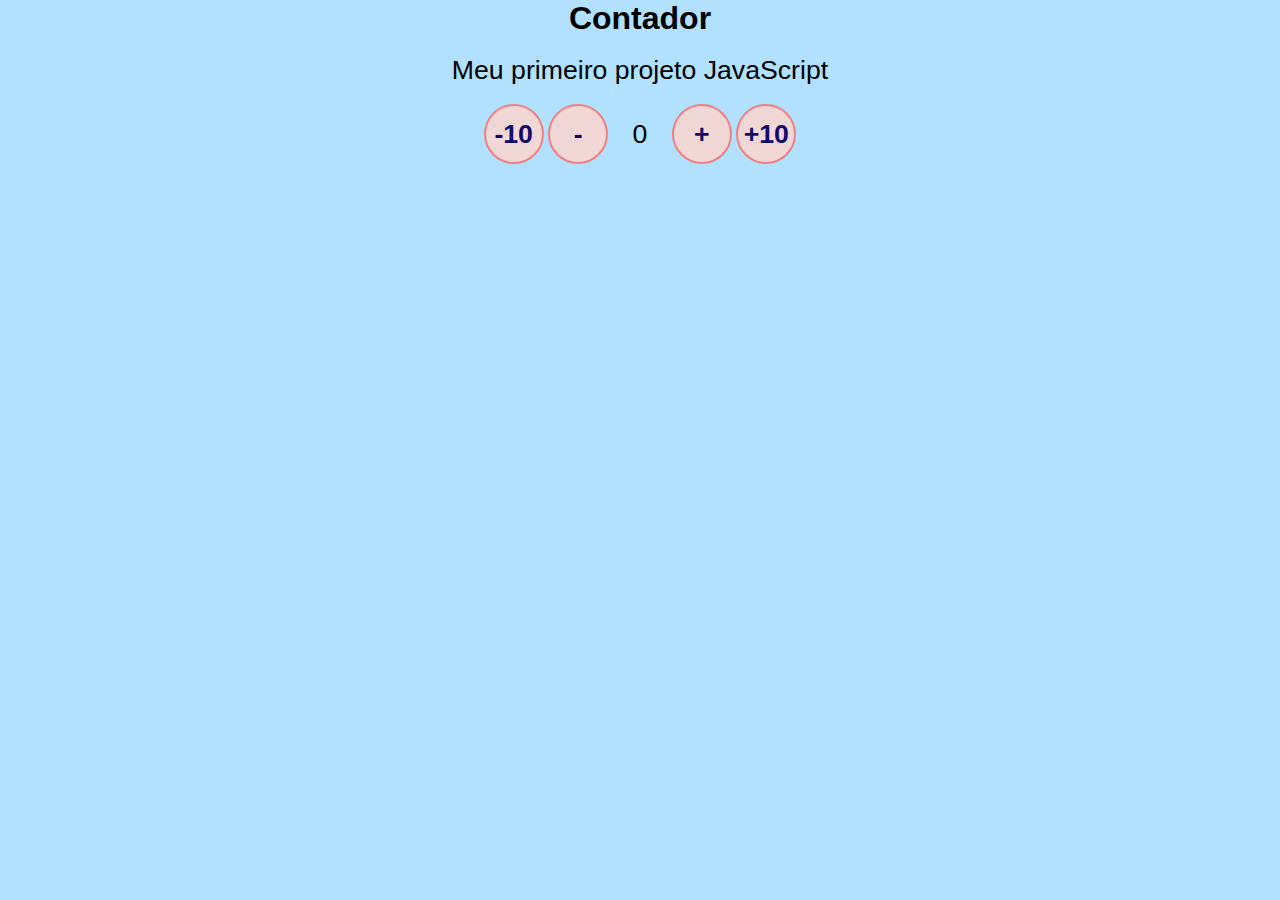
<file: projetinhos-treinos/ToDo list/index.html>
<!DOCTYPE html>
<html lang="pt-BR">
<head>
    <meta charset="UTF-8">
    <meta http-equiv="X-UA-Compatible" content="IE=edge">
    <meta name="viewport" content="width=device-width, initial-scale=1.0">
    <link rel="stylesheet" href="assets/css/styles.css">
    <title>contador</title>
</head>
<body>
    <h1>Contador</h1><br>
    <p>Meu primeiro projeto JavaScript</p><br>

    <div id="counter">
        <button name="subtrair" onclick="less10()">-10</button>
        <button name="subtrair" onclick="less()">-</button>        
        <span id="currentNumber">0</span>        
        <button name="adicionar" onclick="more()">+</button>
        <button name="adicionar" onclick="more10()">+10</button>
                
    </div>
    <script src="assets/js/scripts.js"></script>  
</body>
</html>
</file>
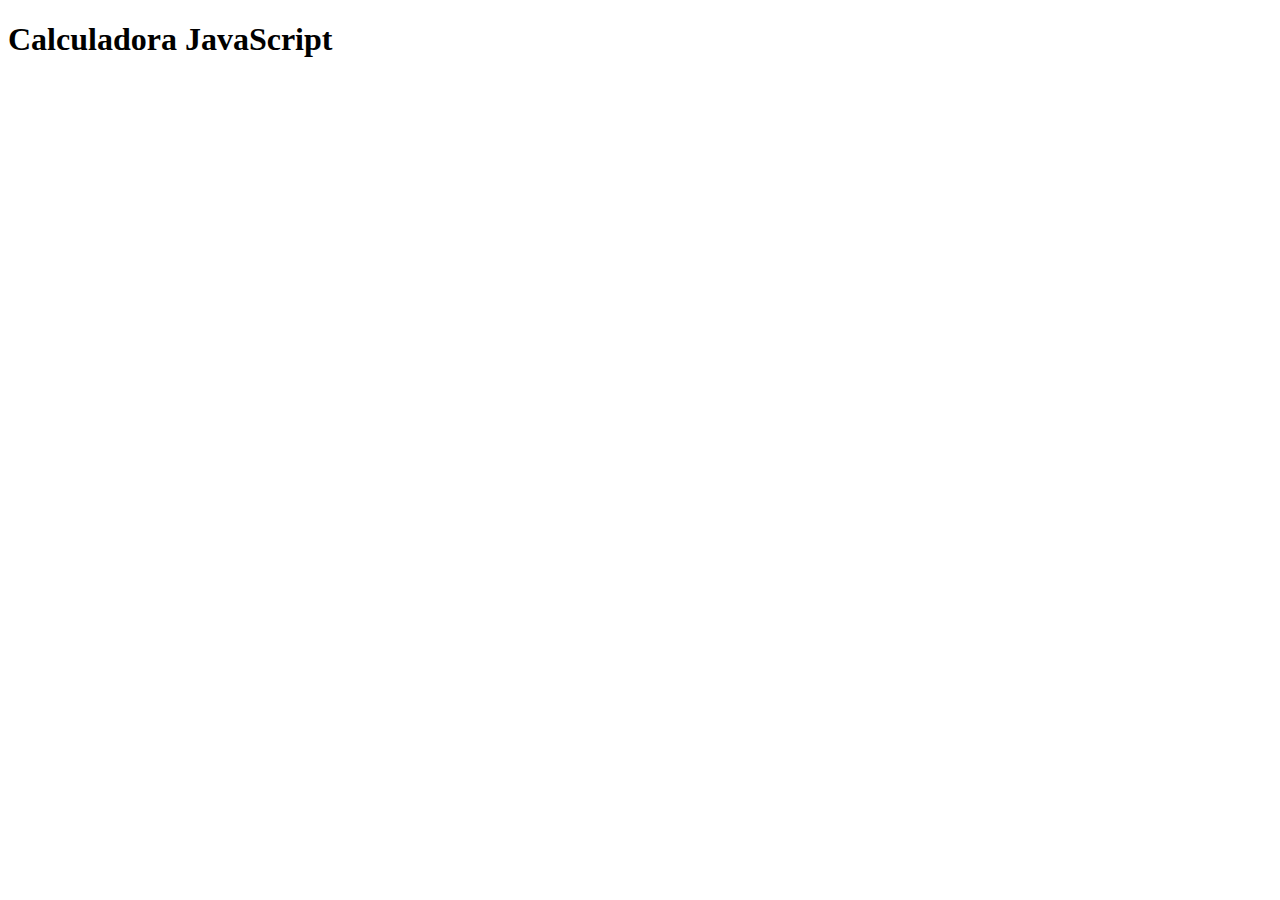
<file: projetinhos-treinos/calculadora js.sintaxe/calcjs.html>
<!DOCTYPE html>
<html lang="pt-BR">
<head>
    <meta charset="UTF-8">
    <meta http-equiv="X-UA-Compatible" content="IE=edge">
    <meta name="viewport" content="width=device-width, initial-scale=1.0">
    <link rel="stylesheet" href="C:\workspace\calculadora js.sintaxe\reset.css">
    <link rel="stylesheet" href="C:\workspace\calculadora js.sintaxe\style.css">
    <title>Calculadora JavaScript</title>
</head>
<body>

    <h1>Calculadora JavaScript</h1>      
    
<script src="C:\workspace\calculadora js.sintaxe\script.js"></script>
</body>
</html>
</file>
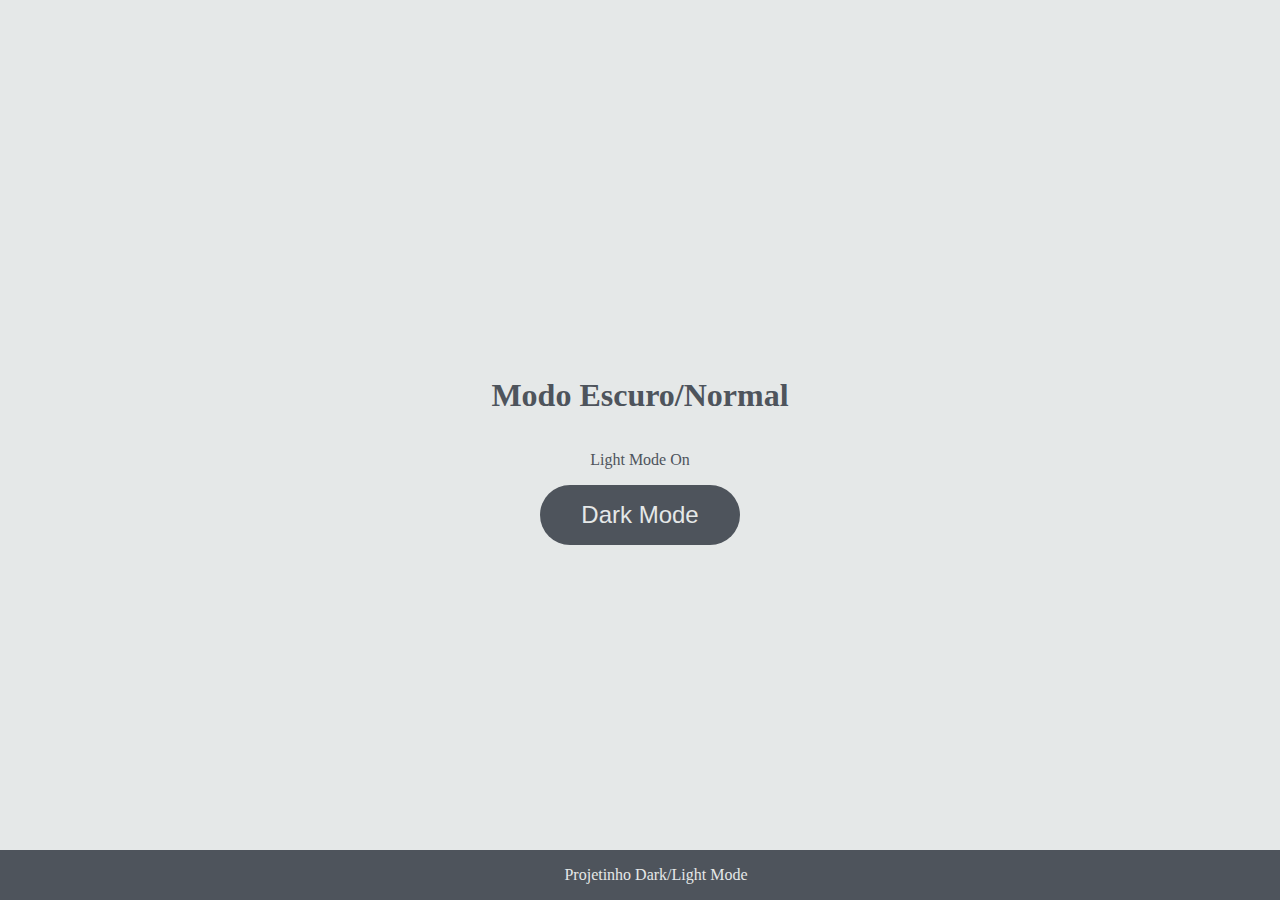
<file: projetinhos-treinos/dark mode/dark mode.html>
<!DOCTYPE html>
<html lang="pt-BR">
<head>
    <meta charset="UTF-8">
    <meta http-equiv="X-UA-Compatible" content="IE=edge">
    <meta name="viewport" content="width=device-width, initial-scale=1.0">
    <link rel="stylesheet" href="style.css">
    <title>Dark mode</title>
</head>
<body>
    <main>
        <H1>Modo Escuro/Normal</H1>
        <p id="typeMode">Light Mode On</p>
        <button id="btnSeletor" aria-label="selecionar-modo">Dark Mode</button>
    </main>
    <footer>Projetinho Dark/Light Mode</footer>
    <script src="dark.js"></script>
</body>
</html>
</file>
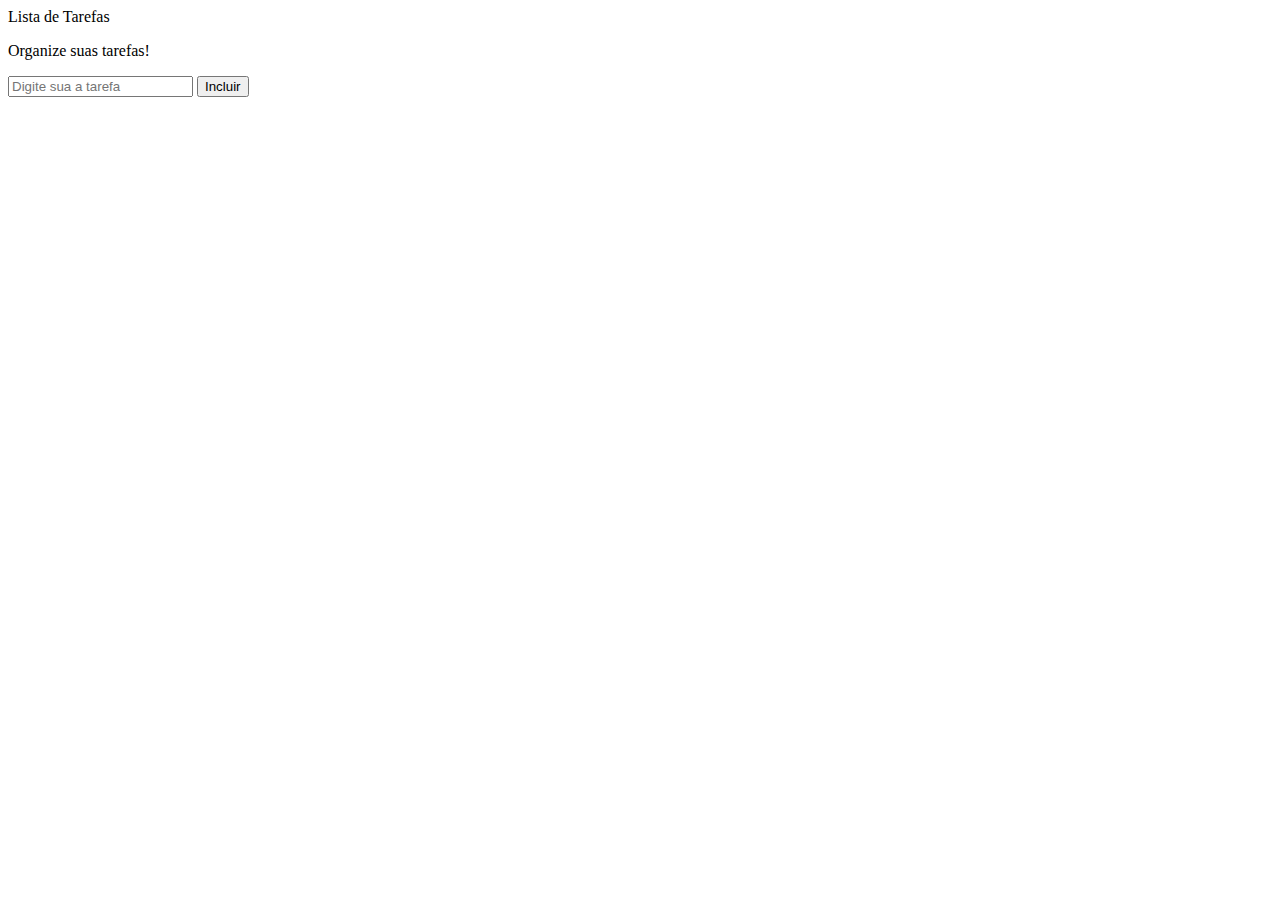
<file: projetinhos-treinos/ToDo list/index todo.html>
<!DOCTYPE html>
<html lang="pt-BR">
<head>
    <meta charset="UTF-8">
    <meta http-equiv="X-UA-Compatible" content="IE=edge">
    <meta name="viewport" content="width=device-width, initial-scale=1.0">
    <link rel="stylesheet" href="C:\workspace\javascript\assets - todo\css\styletodo.css">
    <title>ToDoList</title>
</head>
<body>
    
    <div class="campo">
            
        <header>Lista de Tarefas</header>
        <p>Organize suas tarefas!</p>

        <form class="form1">
            <input type="text" name="input" id="inputform" placeholder="Digite sua a tarefa">
            <button name="incluir" type="submit">Incluir</button>
        </form>   
    
        <div id="myul"></div>        
    </div>
    <script src="C:\workspace\javascript\assets - todo\js\scriptstodo.js"></script>    
</body>
 <!-- <div id="list"> -->
    <!-- <form id="task-form"> -->
        <!-- <input id="task-input" name="tarefa" type="text" placeholder="Digite aqui sua tarefa" /> -->
        <!-- <button type="submit">Adicionar</button> -->
    <!-- </form> -->
    <!-- <div id="tasks"></div> -->
</div>
</html>
</file>
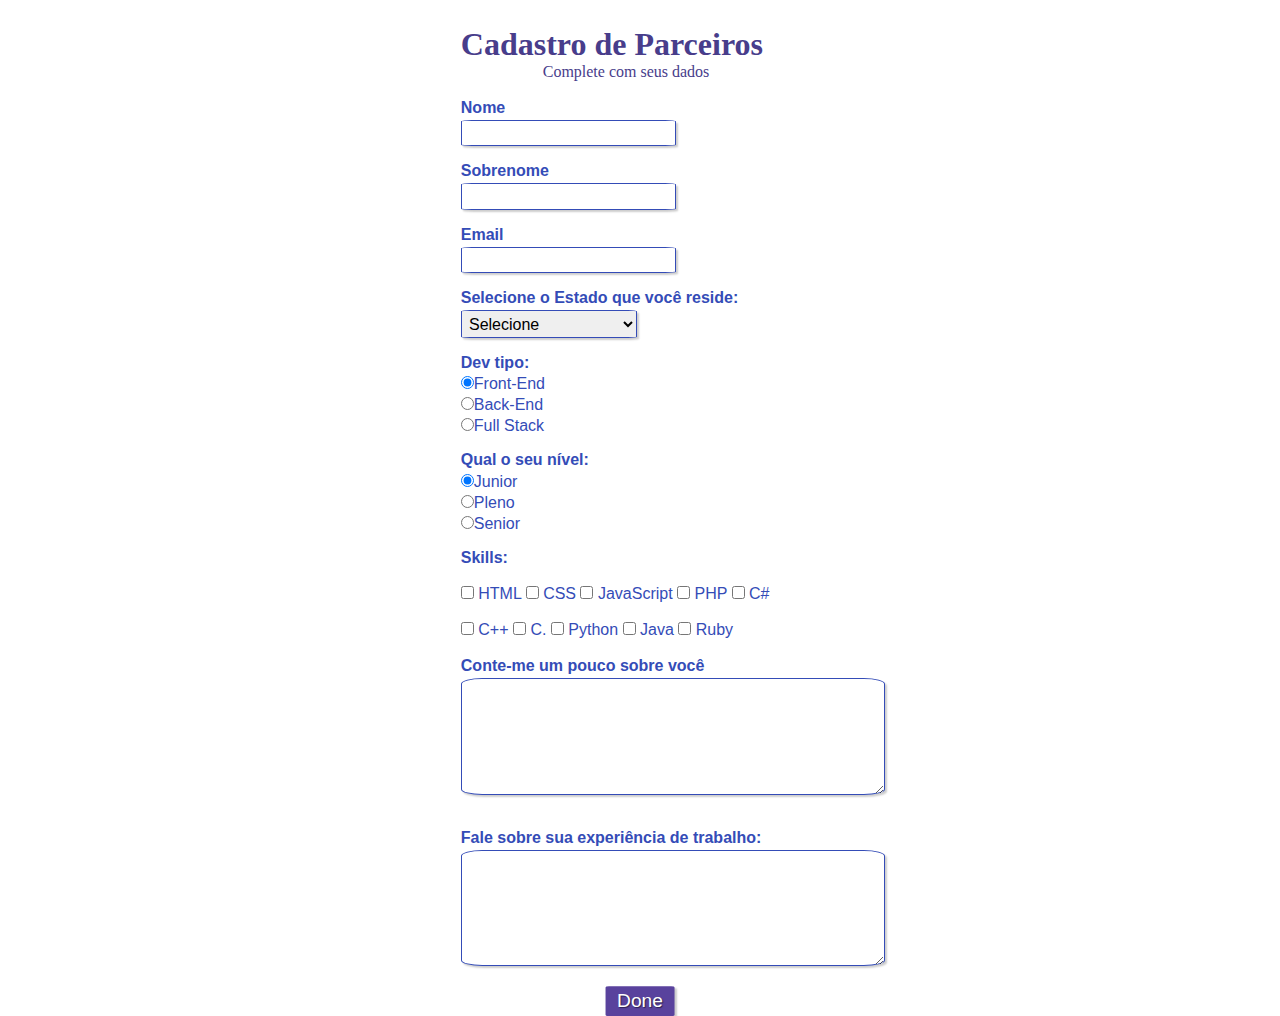
<file: projetinhos-treinos/formulario/formulario 1/formulario_treino.html>
<!DOCTYPE html>
<html lang="en">
    <head>
        <meta charset="UTF-8">
        <meta http-equiv="X-UA-Compatible" content="IE=edge">
        <meta name="viewport" content="width=device-width, initial-scale=1.0">
        <link rel="stylesheet" href="formulario_treino.css">

        <title>Cadastro</title>

    </head>
    <body>
        <div>
            <h1 id="titulo">Cadastro de Parceiros</h1>
            <p id="subtitulo">Complete com seus dados</p>
            <br>
        </div>

        <form>
            <fieldset class="grupo">
                <div class="campo">
                    <label class="perguntas" for="nome">Nome</label>
                    <input type="text" name="nome" id="nome" required>                
                </div>

                <div class="campo">
                    <label class="perguntas" for="sobrenome">Sobrenome</label>
                    <input type="text" name="sobrenome" id="sobrenome" required>
                </div>
            </fieldset>

            <div class="campo">
                <label class="perguntas" for="email">Email</label>
                <input type="email" name="email" id="email" required>
            </div>

            <div class="campo">
                <label class="perguntas" for="estado">Selecione o Estado que você reside:</label>
                <select id="estado">                 
                    <option selected disabled value="">Selecione</option> 
                    <option value="ac">Acre</option> 
                    <option value="al">Alagoas</option> 
                    <option value="am">Amazonas</option> 
                    <option value="ap">Amapá</option> 
                    <option value="ba">Bahia</option> 
                    <option value="ce">Ceará</option> 
                    <option value="df">Distrito Federal</option> 
                    <option value="es">Espírito Santo</option> 
                    <option value="go">Goiás</option> 
                    <option value="ma">Maranhão</option> 
                    <option value="mt">Mato Grosso</option> 
                    <option value="ms">Mato Grosso do Sul</option> 
                    <option value="mg">Minas Gerais</option> 
                    <option value="pa">Pará</option> 
                    <option value="pb">Paraíba</option> 
                    <option value="pr">Paraná</option> 
                    <option value="pe">Pernambuco</option> 
                    <option value="pi">Piauí</option> 
                    <option value="rj">Rio de Janeiro</option> 
                    <option value="rn">Rio Grande do Norte</option> 
                    <option value="ro">Rondônia</option> 
                    <option value="rs">Rio Grande do Sul</option> 
                    <option value="rr">Roraima</option> 
                    <option value="sc">Santa Catarina</option> 
                    <option value="se">Sergipe</option> 
                    <option value="sp">São Paulo</option> 
                    <option value="to">Tocantins</option> 
                </select>            
            </div>

            <div class="campo">
                <label class="perguntas">Dev tipo:</label>
                <label class="item">
                    <input type="radio" name="dev" value="frontend" checked>front-end
                </label>
                <label class="item">
                    <input type="radio" name="dev" value="backend">back-end
                </label>
                <label class="item">
                    <input type="radio" name="dev" value="fullstack">full stack
                </label>
            </div>

            <div class="campo">
                <label class="perguntas">Qual o seu nível:</label>
                <label class="item">
                    <input type="radio" name="lvl" value="junior" checked>junior
                </label>
                <label class="item">
                    <input type="radio" name="lvl" value="pleno">pleno
                </label>
                <label class="item">
                    <input type="radio" name="lvl" value="senior">senior
                </label>
            </div>

            <fieldset class="grupo">
                <div id="checkbox">
                    <label class="perguntas">Skills:</label><br><br>
                    <input type="checkbox" name="tec1" id="tec1" value="HTML">
                    <label for="tec1">HTML</label>
                    <input type="checkbox" name="tec2" id="tec2" value="CSS">
                    <label for="tec2">CSS</label>
                    <input type="checkbox" name="tec3" id="tec3" value="JavaScript">
                    <label for="tec3">JavaScript</label>
                    <input type="checkbox" name="tec4" id="tec4" value="PHP">
                    <label for="tec4">PHP</label>
                    <input type="checkbox" name="tec5" id="tec5" value="C#">
                    <label for="tec5">C#</label>
                    <br><br>
                    <input type="checkbox" name="tec6" id="tec6" value="C++">
                    <label for="tec6">C++</label>
                    <input type="checkbox" name="tec7" id="tec7" value="C.">
                    <label for="tec7">C.</label>
                    <input type="checkbox" name="tec8" id="tec8" value="Python">
                    <label for="tec8">Python</label>
                    <input type="checkbox" name="tec9" id="tec9" value="Java">
                    <label for="tec9">Java</label>
                    <input type="checkbox" name="tec10" id="tec10" value="Ruby">
                    <label for="tec10">Ruby</label>
                </div>
            </fieldset>

            <div class="campo">
                <br>
                <label class="perguntas">Conte-me um pouco sobre você</label>
                <textarea name="experiencia" id="experiencia" cols="20" rows="6" style="width: 26em;"></textarea>
            </div>

            <div class="campo">
                <br>
                <label class="perguntas">Fale sobre sua experiência de trabalho:</label>
                <textarea name="expjob" id="expjob" cols="20" rows="6" style="width: 26em;"></textarea>
            </div>
            
            <button class="botao" type="submit" onsubmit="">Done</button>

        </form>        
    </body>
</html>
</file>
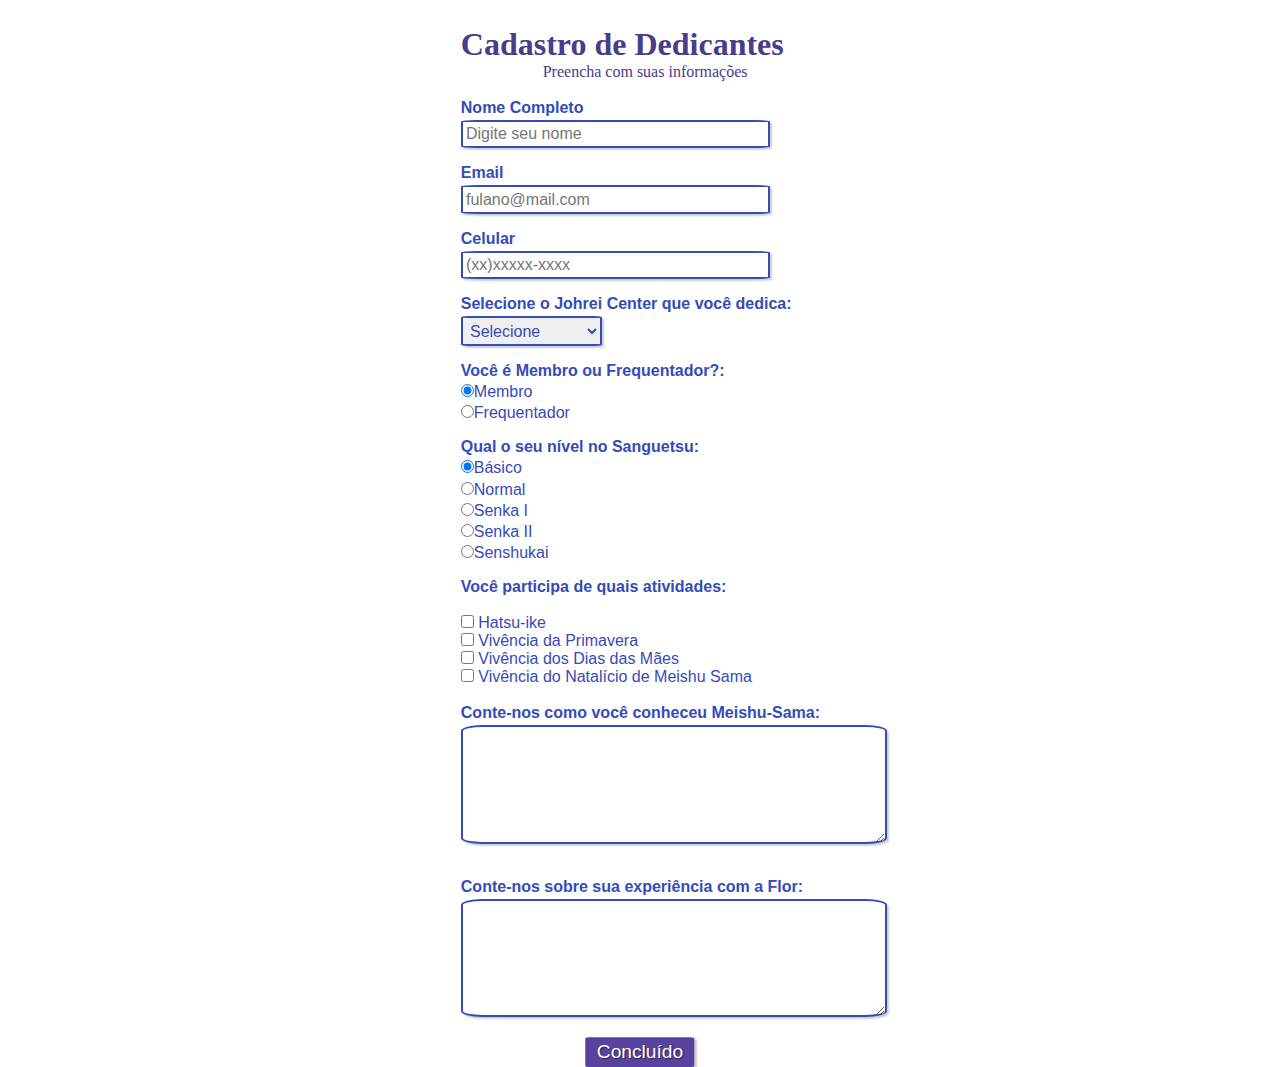
<file: projetinhos-treinos/formulario/formulario 2/formulario_treino2.html>
<!DOCTYPE html>
<html lang="en">
    <head>
        <meta charset="UTF-8">
        <meta http-equiv="X-UA-Compatible" content="IE=edge">
        <meta name="viewport" content="width=device-width, initial-scale=1.0">
        <link rel="stylesheet" href="formulario_treino2.css">
        <script src="JavaScript1.js"></script>

        <title>Cadastro</title>

    </head>
    <body>
        <div>
            <h1 id="titulo">Cadastro de Dedicantes</h1>
            <p id="subtitulo">Preencha com suas informações</p>
            <br>
        </div>

        <form>
            <fieldset class="grupo">
                <div class="campo">
                    <label class="perguntas" for="nome">Nome Completo</label>
                    <input type="text" name="nome" id="nome" size="30em" placeholder="Digite seu nome" required>                
                </div>                
            </fieldset>

            <div class="campo">
                <label class="perguntas" for="email">Email</label>
                <input type="email" name="email" placeholder="fulano@mail.com" id="email" size="30em" required>
            </div>

            <div class="campo">
                <label class="perguntas" for="tel">Celular</label>
                <input type="tel" name="tel" id="tel" placeholder="(xx)xxxxx-xxxx" size="30em" required>
            </div>

            <div class="campo">
                <label class="perguntas" for="jc">Selecione o Johrei Center que você dedica:</label>
                <select id="jc">                 
                    <option selected disabled value="">Selecione</option> 
                    <option>Igreja Recife</option>
                    <option>JC Boa Viagem</option>
                    <option>JC Olinda</option>
                    <option>JC Caxangá</option>
                    <option>JC Carpina</option>
                    <option>JC Petrolina</option>                    
                </select>            
            </div>

            <div class="campo">
                <label class="perguntas">Você é Membro ou Frequentador?:</label>
                <label class="item">
                    <input type="radio" name="dev" value="membro" checked>membro
                </label>
                <label class="item">
                    <input type="radio" name="dev" value="frequentador">frequentador
                </label>                
            </div>

            <div class="campo">
                <label class="perguntas">Qual o seu nível no Sanguetsu:</label>
                <label class="item">
                    <input type="radio" name="lvl" value="basico" checked>básico
                </label>
                <label class="item">
                    <input type="radio" name="lvl" value="normal">normal
                </label>
                <label class="item">
                    <input type="radio" name="lvl" value="senka1">senka I
                </label>
                <label class="item">
                    <input type="radio" name="lvl" value="senka2">senka II
                </label>
                <label class="item">
                    <input type="radio" name="lvl" value="senshukai">senshukai
                </label>
            </div>

            <fieldset class="grupo">
                <div id="checkbox">
                    <label class="perguntas">Você participa de quais atividades:</label><br><br>
                    <input type="checkbox" name="flor" id="flor4" value="Hatsuike">
                    <label for="flor4">Hatsu-ike</label>
                    <br>
                    <input type="checkbox" name="flor" id="flor1" value="Primavera">
                    <label for="flor1">Vivência da Primavera</label>
                    <br>
                    <input type="checkbox" name="flor" id="flor2" value="Mães">
                    <label for="flor2">Vivência dos Dias das Mães</label>
                    <br>
                    <input type="checkbox" name="flor" id="flor3" value="Natalício">
                    <label for="flor3">Vivência do Natalício de Meishu Sama</label>
                    <br>                   
                </div>
            </fieldset>

            <div class="campo">
                <br>
                <label class="perguntas">Conte-nos como você conheceu <strong>Meishu-Sama</strong>:</label>
                <textarea name="experiencia" id="experiencia" cols="20" rows="6" style="width: 26em;"></textarea>
            </div>

            <div class="campo">
                <br>
                <label class="perguntas">Conte-nos sobre sua experiência com a <strong>Flor</strong>:</label>
                <textarea name="expjob" id="expjob" cols="20" rows="6" style="width: 26em;"></textarea>
            </div>
            
            <button class="botao" type="submit" onclick="enviar()" value="enviar">Concluído</button>
            
        </form>        
    </body>
</html>
</file>
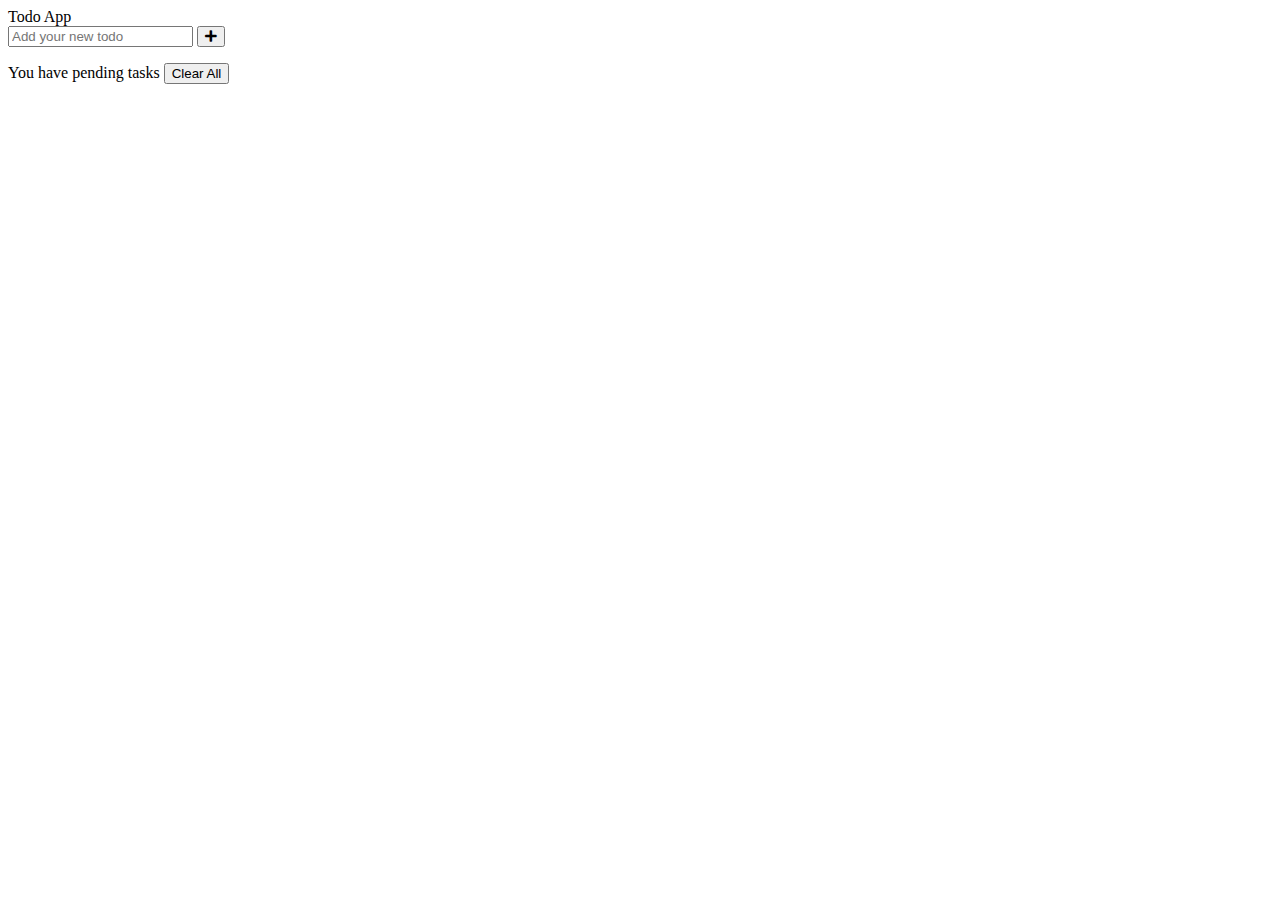
<file: projetinhos-treinos/ToDo list/todolist modelo/indexmodelo.html>
<!DOCTYPE html>
<!-- Created By CodingNepal - www.codingnepalweb.com -->
<html lang="en">
<head>
    <meta charset="UTF-8">
    <meta name="viewport" content="width=device-width, initial-scale=1.0">
    <title>Todo App JavaScript | CodingNepal</title>
    <link rel="stylesheet" href="C:\workspace\javascript\todolist modelo\styletodomodelo.css">
    <link rel="stylesheet" href="https://cdnjs.cloudflare.com/ajax/libs/font-awesome/5.15.3/css/all.min.css"/>
</head>
<body>
  <div class="wrapper">
    <header>Todo App</header>
    <div class="inputField">
      <input type="text" placeholder="Add your new todo">
      <button><i class="fas fa-plus"></i></button>
    </div>
    <ul class="todoList">
      <!-- data are comes from local storage -->
    </ul>
    <div class="footer">
      <span>You have <span class="pendingTasks"></span> pending tasks</span>
      <button>Clear All</button>
    </div>
  </div>

  <script src="C:\workspace\javascript\todolist modelo\scriptstodomodelo.js"></script>

</body>
</html>
</file>
<file: projetinhos-treinos/ToDo list/assets/css/styles.css>
* {
    margin: 0;
    padding: 0;
    box-sizing: border-box;
    font-family: sans-serif;
}

body {
    display: flex;
    align-items: center;
    justify-content: center;
    flex-direction: column;
    background-color: rgb(177, 225, 255);
}

p{
    font-size: 20pt;
}

button {
    height: 60px;
    width: 60px;
    border-radius: 50%;
    border: 2px solid lightcoral;
    background-color: rgb(241, 214, 214);
    color: rgb(15, 9, 105);
    font-size: 20pt;
    font-weight: 600;
    text-align: center;
    cursor: pointer;
}

#counter {
    display: inline;
   
}

#currentNumber {
    display: inline;
    align-items: center;
    margin: 0 20px;
    font-size: 20pt;
}
</file>
<file: projetinhos-treinos/dark mode/style.css>
body {
	background-color: #e5e8e8;
	color: #4e545c;
	margin: 0;
	font-family: 'Quicksand';
}

body.dark-mode {
	background-color: #000401;
	color: #e5e8e8;
}

main {
	height: 100vh;
	width: 100%;
	display: flex;
	flex-direction: column;
	align-items: center;
	justify-content: center;
}

footer {
	width: 100%;
	background-color: #4e545c;
	padding: 16px;
	color: #e5e8e8;
	position: fixed;
	bottom: 0;
	text-align: center;
	font-weight: 400;
}

footer.dark-mode {
	background-color: #8d9797;
	color: #000401;
}

button {
	border-radius: 40px;
	font-size: 1.5rem;
	height: 60px;
	width: 200px;
	border: none;
	background-color: #4e545c;
	color: #e5e8e8;
	transition: all 0.5s linear;
}

button:hover {
	background-color: #000401;
}

button.dark-mode {
	background-color: #e5e8e8;
	color: #4e545c;
}

button.dark-mode:hover {
	background-color: #4e545c;
	color: #e5e8e8;
}
</file>
<file: projetinhos-treinos/formulario/formulario 1/formulario_treino.css>
* {
    margin: 0;
    padding: 0;
}

#titulo {
    font-family: verdana;
    color: darkslateblue;
    margin-left: auto;
}

#subtitulo {
    font-family: verdana;
    color: darkslateblue;
    margin-left: 10%;
}

#checkbox {
    display: inline-block;
}

#estado {
    color: black;   
}

fieldset {
    border: 0;
}

body {
    background-color: linear-gradient(135deg, #fdfcfb 0%, #e2d1c3 100%);
    font: 1em sans-serif;
    color:#344CB7;
    justify-content: center;
    margin-top: 2%;
    margin-left: 36%;    
}

input, select, textarea, button {
    font: 1em sans-serif;
    color:#344CB7;
    border-radius: 5%;
}

.grupo:before .grupo:after {
    display: table;
}

.grupo:after {
    clear: both;
}

.campo {
    margin-bottom: 1em;
}

.campo label {
    margin-bottom: 0.2em;
    display: block;
    color:#344CB7;
}

fieldset.campo .grupo {
    float: left;
    margin-right: 1em;
}

.campo input[type="text"], .campo input[type="email"], .campo select, .campo textarea {
    padding: 0.2em;
    border: 1px solid #344CB7;
    box-shadow: 2px 2px 2px rgba(0,0,0,0.2);
    display: block;
}

.campo select option {
    padding: 1em;
}

.campo input:focus, .campo select:focus, .campo textarea:focus {
    background: rgb(218, 214, 241);
}

.item {
    text-transform: capitalize;
}

.botao {
    font-size: 1.2em;
    background: #59429d;
    border: 0;
    margin-bottom: 2em;
    margin-top: 1em;
    color: #ffffff;
    padding: 0.2em 0.6em;
    box-shadow: 2px 2px 2px rgba(0,0,0,0.2);
    text-shadow: 1px 1px 1px rgba(0,0,0,0.5);
    position: absolute;
    top: auto;
    left: 50%;
    margin-right: -50%;
    transform: translate(-50%, -50%)
}

.botao:hover {
    background: #CCBBFF;
    box-shadow: inset 2px 2px 2px rgba(0,0,0,0.2);
    text-shadow: none;
}

.botao, select{
    cursor: pointer;
} 

.perguntas {
    font-weight: bolder;
}
</file>
<file: projetinhos-treinos/formulario/formulario 2/formulario_treino2.css>
* {
    margin: 0;
    padding: 0;
}

#titulo {
    font-family: verdana;
    color: darkslateblue;
    margin-left: auto;
}

#subtitulo {
    font-family: verdana;
    color: darkslateblue;
    margin-left: 10%;
}

#checkbox {
    display: inline-block;
    }

#estado {
    color: black;   
}

fieldset {
    border: 0;
}

body {
    background-color: linear-gradient(135deg, #fdfcfb 0%, #e2d1c3 100%);
    font: 1em sans-serif;
    color:#344CB7;
    justify-content: center;
    margin-top: 2%;
    margin-left: 36%;    
}

input, select, textarea, button {
    font: 1em sans-serif;
    color:#344CB7;
    border-radius: 5%;
}

.grupo:before .grupo:after {
    display: table;
}

.grupo:after {
    clear: both;
}

.campo {
    margin-bottom: 1em;
}

.campo label {
    margin-bottom: 0.2em;
    display: block;
    color:#344CB7;
}

fieldset.campo .grupo {
    float: left;
    margin-right: 1em;
}

.campo input[type="text"], .campo input[type="email"],.campo input[type="tel"], .campo select, .campo textarea {
    padding: 0.2em;
    border: 2px solid #344CB7;
    box-shadow: 2px 2px 2px rgba(0,0,0,0.2);
    display: block;
}

.campo select option {
    padding: 1em;
}

.campo input:focus, .campo select:focus, .campo textarea:focus {
    background: rgb(218, 214, 241);
}

.item {
    text-transform: capitalize;
}

.botao {
    font-size: 1.2em;
    background: #59429d;
    border: 0;
    margin-bottom: 2em;
    margin-top: 1em;
    color: #ffffff;
    padding: 0.2em 0.6em;
    box-shadow: 2px 2px 2px rgba(0,0,0,0.2);
    text-shadow: 1px 1px 1px rgba(0,0,0,0.5);
    position: absolute;
    top: auto;
    left: 50%;
    margin-right: -50%;
    transform: translate(-50%, -50%)
}

.botao:hover {
    background: #CCBBFF;
    box-shadow: inset 2px 2px 2px rgba(0,0,0,0.2);
    text-shadow: none;
}

.botao, select{
    cursor: pointer;
} 

.perguntas {
    font-weight: bolder;
}

.ativ1 {
    margin-bottom: 5em;
}
</file>
